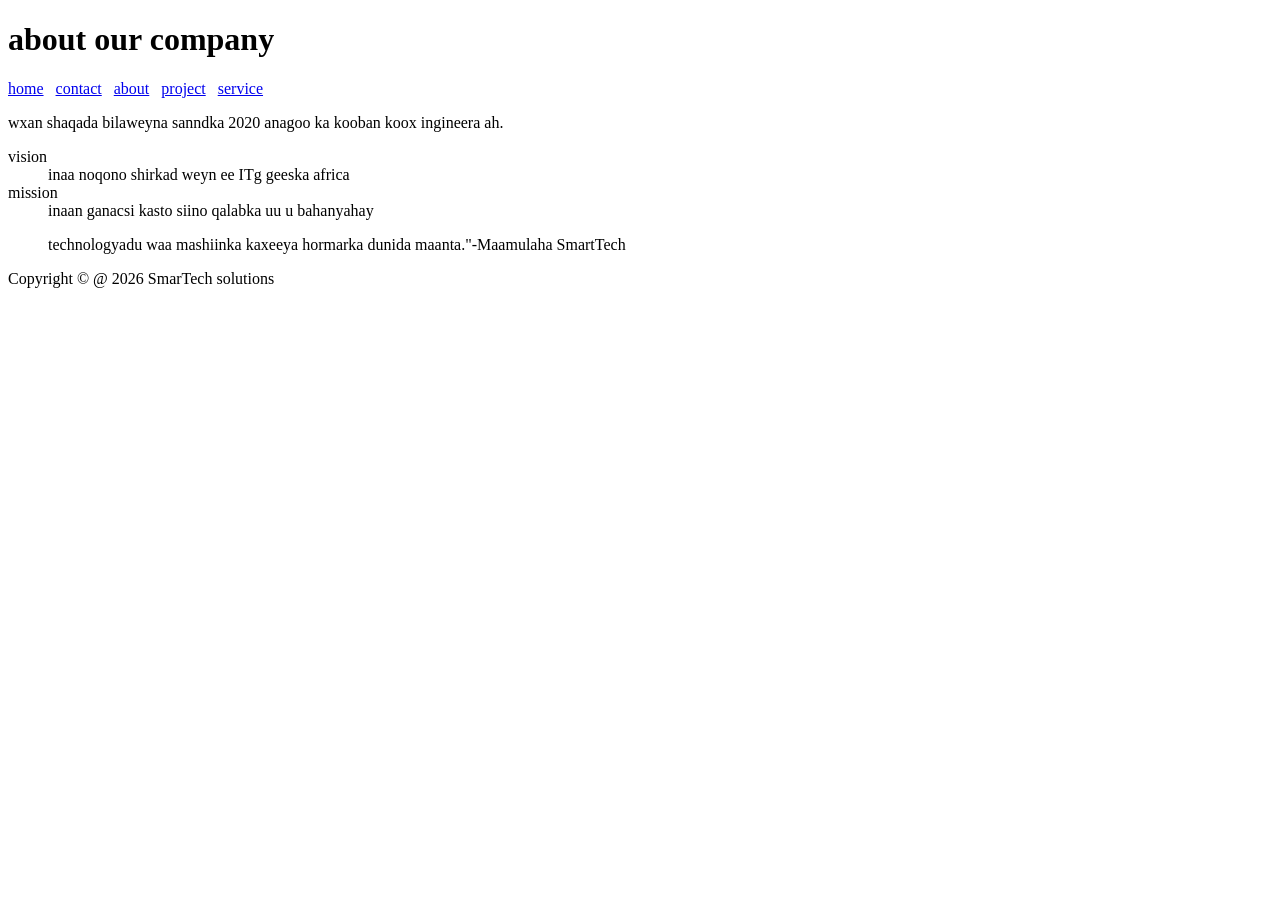
<file: about.html>
<!DOCTYPE html>
<html>

<head>
  <meta charset="UTF-8">
  <meta name="viewport" content="width=device-width, initial-scale=1">
  <title>about</title>
</head>
<header>
  <h1>about our company</h1>
</header>
<nav>
    <a href="index.html">home</a>&nbsp;&nbsp;
    <a href="Contact.html">contact</a>&nbsp;&nbsp;
    <a href="about.html">about</a>&nbsp;&nbsp;
    <a href="projects.html">project</a>&nbsp;&nbsp;
    <a href="Services.html">service</a>&nbsp;&nbsp;
  </nav>
<main><p>wxan shaqada bilaweyna sanndka 2020 anagoo ka kooban koox ingineera ah.</p></main>
<dl>
  <dt>vision</dt><dd>inaa noqono shirkad weyn ee ITg geeska africa</dd>
  <dt>mission</dt><dd>inaan ganacsi kasto siino qalabka uu u bahanyahay</dd>
</dl>
<blockquote>
  technologyadu waa mashiinka kaxeeya hormarka dunida maanta."-Maamulaha SmartTech
</blockquote>
 <footer>
    
      <p>Copyright &copy; @ 2026 SmarTech solutions</p>
    </footer>
<body>
  
</body>

</html>
</file>
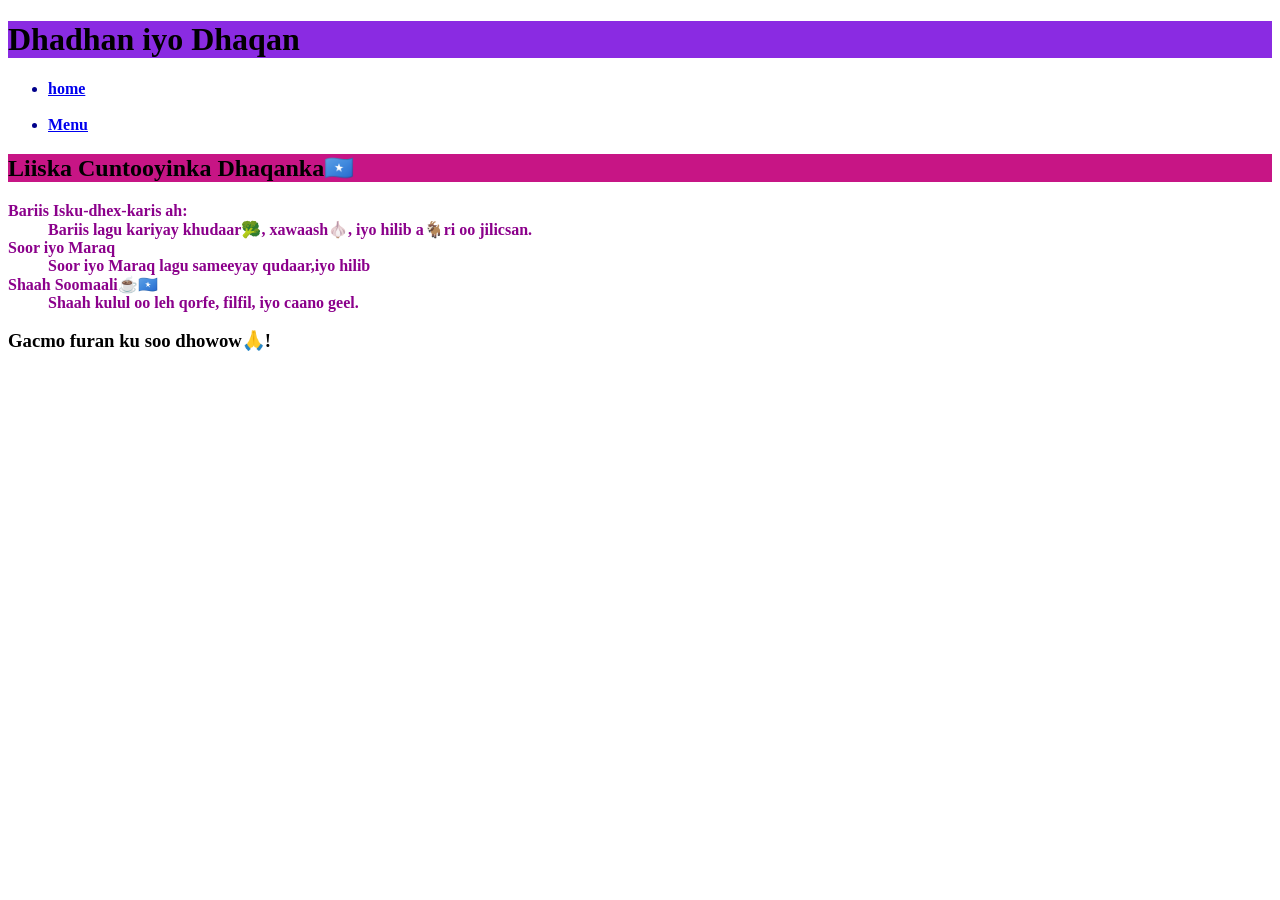
<file: menu.html>
<!DOCTYPE html>
<html lang="so">
<head>
    <link rel="stylesheet" href="Style.css">
    <meta charset="UTF-8">
    <title>Document</title>

</head>
<body>

    <header>
        <h1 id="macag-weyn">Dhadhan iyo Dhaqan</h1>
    </header>
        <nav>
            <ul>
              <li><a href="index.html">home</a></li>&nbsp;&nbsp;
              <li><a href="menu.html">Menu</a></li>
            </ul>
        </nav>
  

    <main>
        <h2>Liiska Cuntooyinka Dhaqanka🇸🇴</h2>
        
        <dl>
            <dt>Bariis Isku-dhex-karis ah:</dt>
            <dd>Bariis lagu kariyay khudaar🥦, xawaash🧄, iyo hilib a🐐ri oo jilicsan.</dd>

            <dt>Soor iyo Maraq</dt>
            <dd>Soor iyo Maraq lagu sameeyay qudaar,iyo hilib</dd>

            <dt>Shaah Soomaali☕️🇸🇴</dt>
            <dd>Shaah kulul oo leh qorfe, filfil, iyo caano geel.</dd>
        </dl>
    </main>
    <foote>


        <p><h3>Gacmo furan ku soo dhowow🙏!</h3></p>
    </footer>

</body>
</html>
</file>
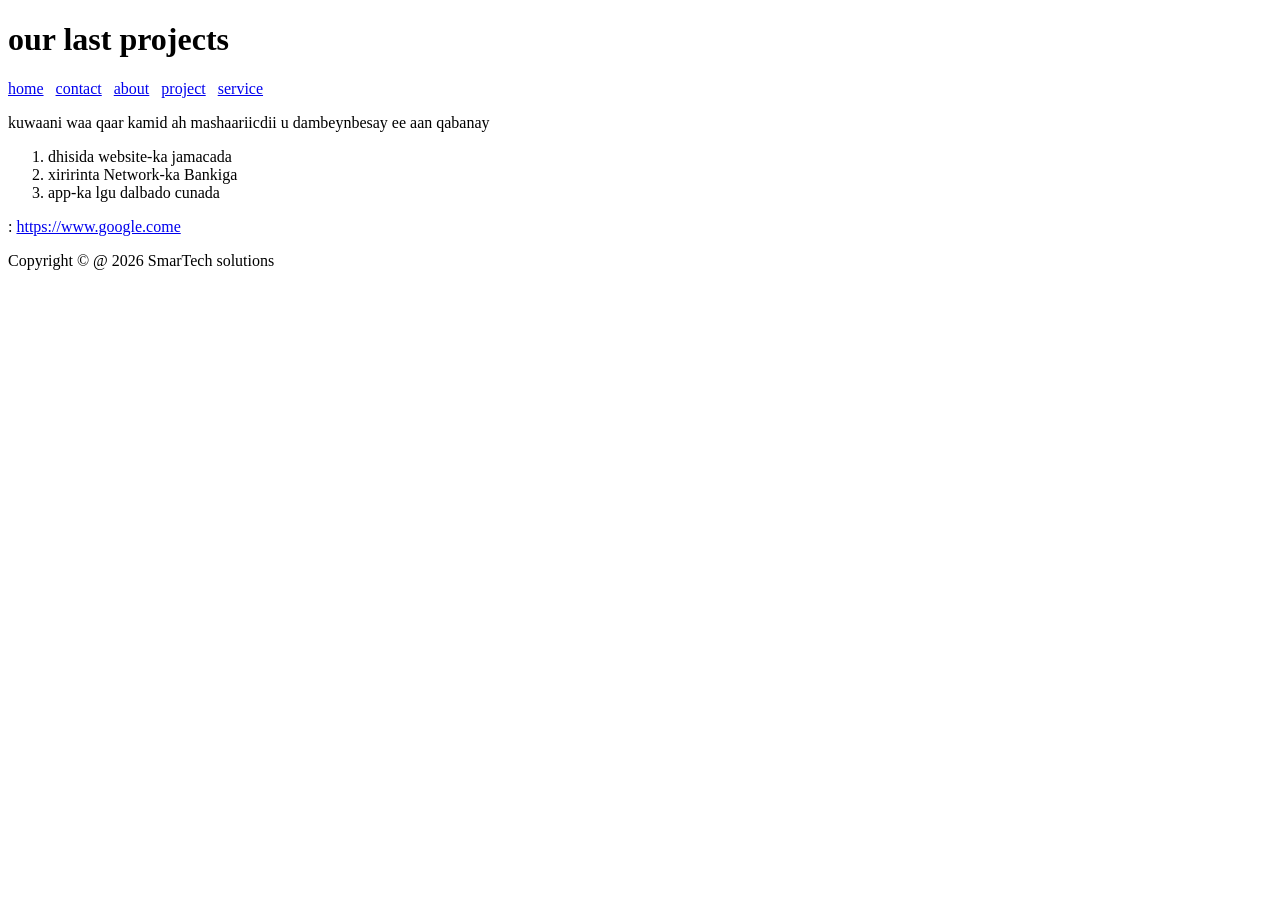
<file: projects.html>
<!DOCTYPE html>
<html>

<head>
  <meta charset="UTF-8">
  <meta name="viewport" content="width=device-width, initial-scale=1">
  <title>projects</title>
</head>
<header>
  <h1>our last projects</h1>
</header>
<nav>
    <a href="index.html">home</a>&nbsp;&nbsp;
    <a href="Contact.html">contact</a>&nbsp;&nbsp;
    <a href="about.htm">about</a>&nbsp;&nbsp;
    <a href="projects.html">project</a>&nbsp;&nbsp;
    <a href="Services.html">service</a>&nbsp;&nbsp;
  </nav>
<main><p>kuwaani waa qaar kamid ah mashaariicdii u dambeynbesay ee aan qabanay</p>
<ol>
  <li>dhisida website-ka jamacada</li>
  <li>xiririnta Network-ka Bankiga</li>
  <li>app-ka lgu dalbado cunada</li>
</ol>
<p>: <a href="https://www.google.come"target="_bank>"Google>https://www.google.come</a>
</main>
    <footer>
      <p>Copyright &copy; @ 2026 SmarTech solutions</p>
    </footer>
<body>
  
</body>

</html>
</file>
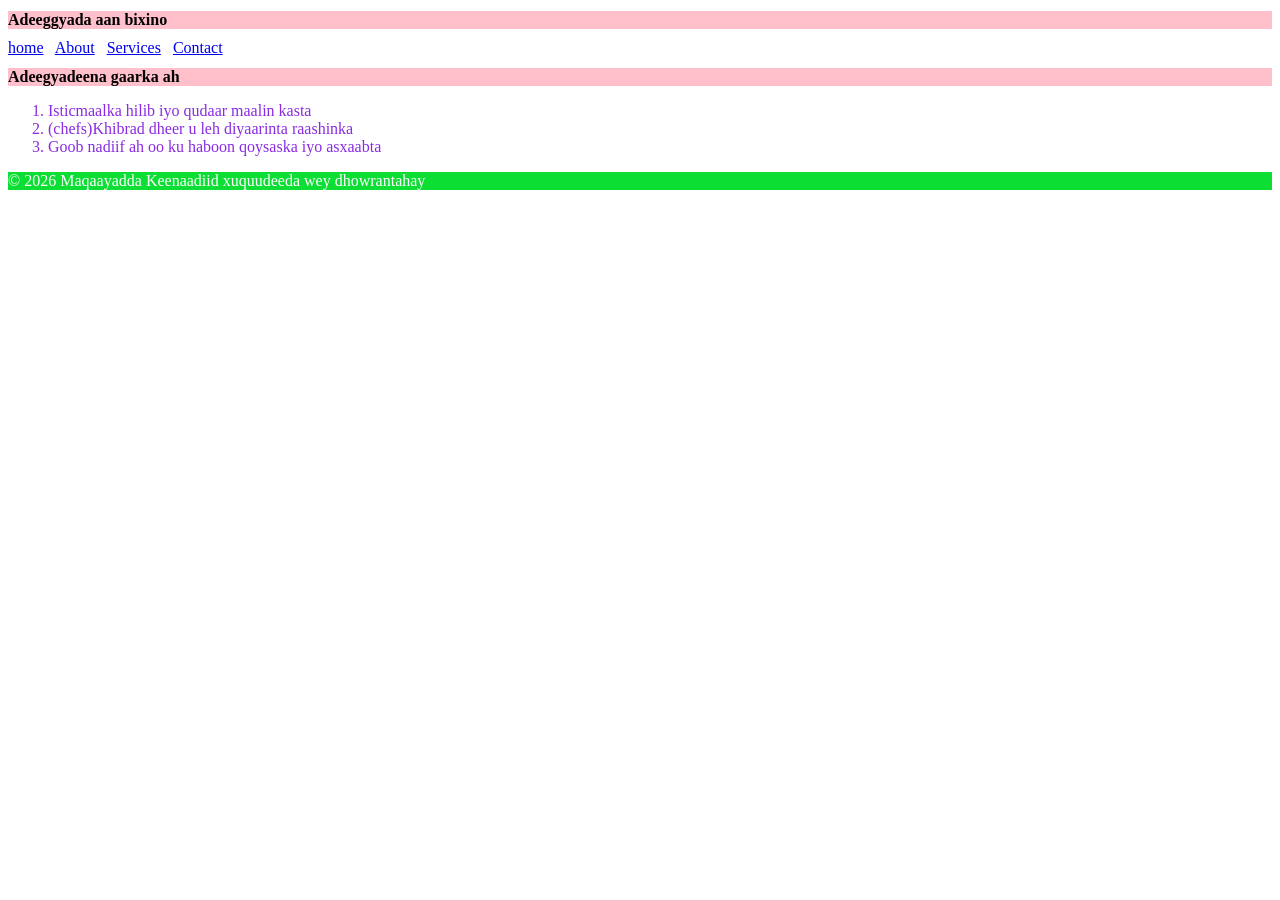
<file: Services.html>
<!DOCTYPE html>
<html>

<head>
  <meta charset="UTF-8">
  <meta name="viewport" content="width=device-width, initial-scale=1">
  <title>Services</title>
</head>
<style>
  h1{
    background-color: pink;
    color: #000;
    font-size: medium;
    font-weight: bold;
  }
  p{
     color: #fff;
     background-color: #0cde34;
  }
</style>

<body>
  <header>
    <h1>Adeeggyada aan bixino</h1>
  </header>
  <nav>
    <a href="index.html">home</a>&nbsp;&nbsp;
    <a href="About.html">About</a>&nbsp;&nbsp;
    <a href="Services.html">Services</a>&nbsp;&nbsp;
    <a href="Contact.html">Contact</a>&nbsp;
    
  </nav>
  <main>
    <h1>Adeegyadeena gaarka ah</h1>
    <ol style="color: blueviolet;">
      <li>Isticmaalka hilib iyo qudaar maalin kasta</li>
      <li>(chefs)Khibrad dheer u leh diyaarinta raashinka</li>
      <li>Goob nadiif ah oo ku haboon qoysaska iyo asxaabta</li>
    </ol>
  </main>
  <footer>
    <p>&copy; 2026 Maqaayadda Keenaadiid xuquudeeda wey dhowrantahay</p>
  </footer>
</body>

</html>
</file>
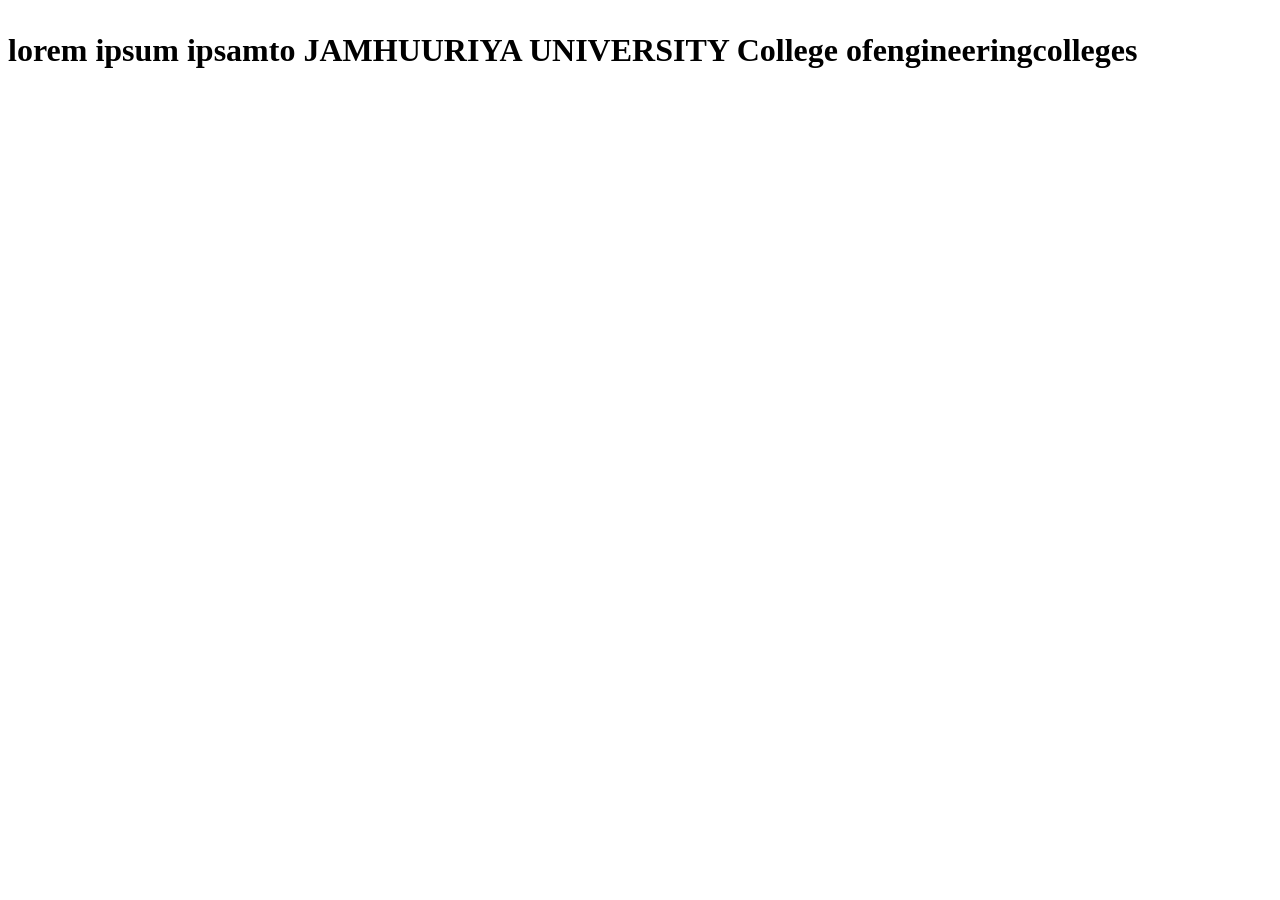
<file: siham.html>
<!DOCTYPE html>
<html>

<head>
  
  <meta charset="UTF-8">
  <meta name="viewport" content="width=device-width, initial-scale=1">
  <title>Welcome to page</title>
</head>

<body>
  <header>
    <h1><p>lorem ipsum ipsamto JAMHUURIYA UNIVERSITY College ofengineeringcolleges</p></h1>

  </header>
</body>

</html>
</file>
<file: Style.css>
body{
  background-color: white;
  font-weight: bold;
}
header{
  background-color: blueviolet;
  color: #000;
}
nav{
  color: darkblue;
}
h2{
  background-color: mediumvioletred;
}
dl{
  color: darkmagenta;
}
p{
  color: black;
}
dl{
  color: darkmagenta;
}
</file>
